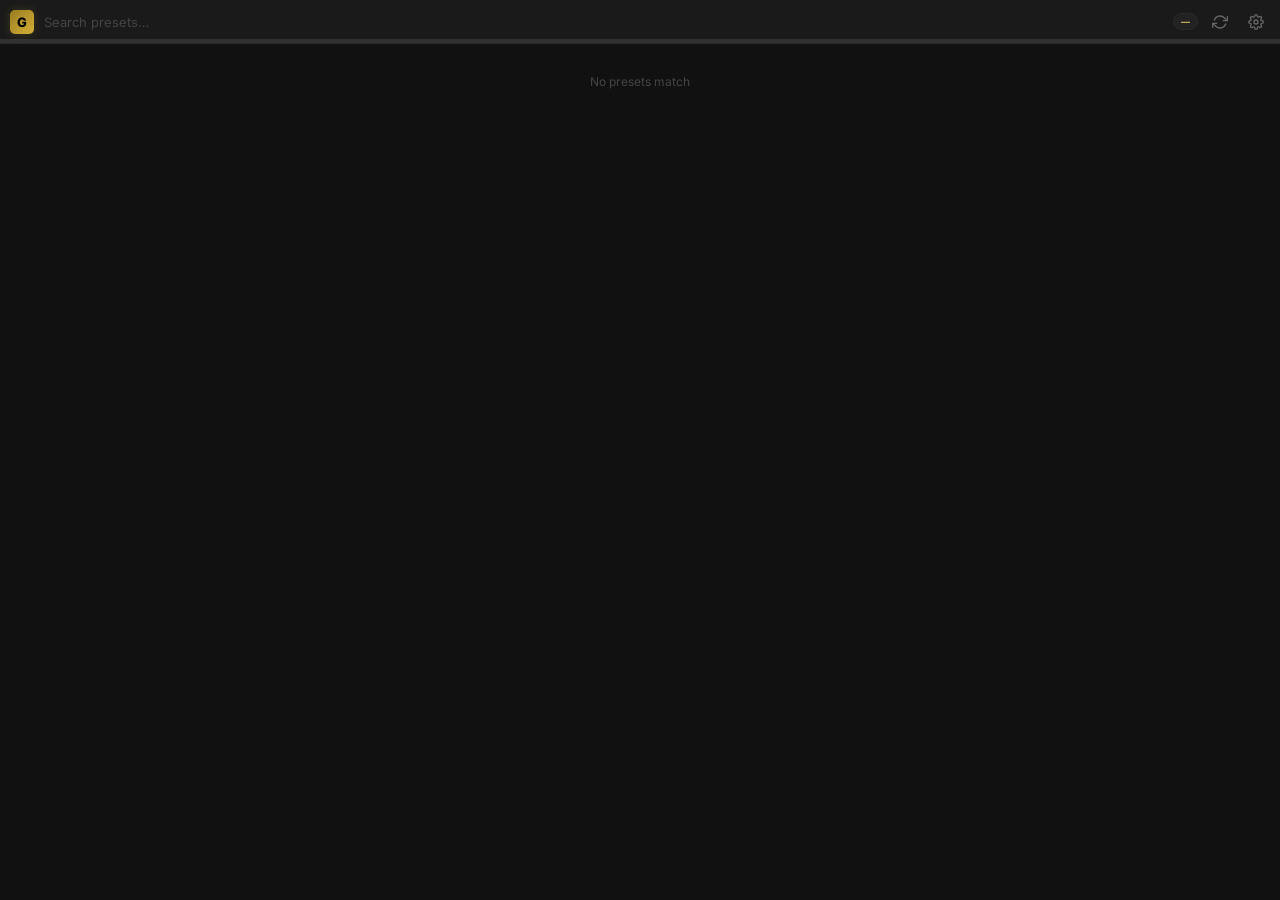
<file: index.html>
<!DOCTYPE html>
<html lang="en">
<head>
    <meta charset="UTF-8">
    <title>PresetGold</title>
    <link rel="preconnect" href="https://fonts.googleapis.com">
    <link rel="preconnect" href="https://fonts.gstatic.com" crossorigin>
    <link href="https://fonts.googleapis.com/css2?family=Inter:wght@300;400;500;600&display=swap" rel="stylesheet">
    <link rel="stylesheet" href="src/style.css">
</head>
<body class="horizontal-mode">
    <!-- ── Main Bar ────────────────────────────────────────── -->
    <div class="main-bar">
        <div class="logo-mini">G</div>
        
        <div class="search-wrap">
            <input
                id="searchInput"
                class="search-input"
                type="text"
                placeholder="Search presets…"
                autocomplete="off"
                spellcheck="false"
            >
        </div>

        <div class="bar-actions">
            <span id="presetCount" class="badge">—</span>
            <button id="rescanBtn" class="icon-btn" title="Re-scan presets">
                <svg viewBox="0 0 24 24" fill="none" stroke="currentColor" stroke-width="2" stroke-linecap="round" stroke-linejoin="round"><polyline points="23 4 23 10 17 10"></polyline><polyline points="1 20 1 14 7 14"></polyline><path d="M3.51 9a9 9 0 0 1 14.85-3.36L23 10M1 14l4.64 4.36A9 9 0 0 0 20.49 15"></path></svg>
            </button>
            <button id="settingsBtn" class="icon-btn" title="Settings">
                <svg viewBox="0 0 24 24" fill="none" stroke="currentColor" stroke-width="2" stroke-linecap="round" stroke-linejoin="round"><circle cx="12" cy="12" r="3"></circle><path d="M19.4 15a1.65 1.65 0 0 0 .33 1.82l.06.06a2 2 0 0 1 0 2.83 2 2 0 0 1-2.83 0l-.06-.06a1.65 1.65 0 0 0-1.82-.33 1.65 1.65 0 0 0-1 1.51V21a2 2 0 0 1-2 2 2 2 0 0 1-2-2v-.09A1.65 1.65 0 0 0 9 19.4a1.65 1.65 0 0 0-1.82.33l-.06.06a2 2 0 0 1-2.83 0 2 2 0 0 1 0-2.83l.06-.06a1.65 1.65 0 0 0 .33-1.82 1.65 1.65 0 0 0-1.51-1H3a2 2 0 0 1-2-2 2 2 0 0 1 2-2h.09A1.65 1.65 0 0 0 4.6 9a1.65 1.65 0 0 0-.33-1.82l-.06-.06a2 2 0 0 1 0-2.83 2 2 0 0 1 2.83 0l.06.06a1.65 1.65 0 0 0 1.82.33H9a1.65 1.65 0 0 0 1-1.51V3a2 2 0 0 1 2-2 2 2 0 0 1 2 2v.09a1.65 1.65 0 0 0 1 1.51 1.65 1.65 0 0 0 1.82-.33l.06-.06a2 2 0 0 1 2.83 0 2 2 0 0 1 0 2.83l-.06.06a1.65 1.65 0 0 0-.33 1.82V9a1.65 1.65 0 0 0 1.51 1H21a2 2 0 0 1 2 2 2 2 0 0 1-2 2h-.09a1.65 1.65 0 0 0-1.51 1z"></path></svg>
            </button>
        </div>

        <div id="progressWrap" class="progress-wrap-mini">
            <div id="progressBar" class="progress-fill"></div>
        </div>
    </div>

    <!-- ── Results Dropdown ────────────────────────────────── -->
    <div id="results" class="results collapsed hidden"></div>

    <!-- ── Settings Overlay ───────────────────────────────── -->
    <div id="settingsView" class="settings-view hidden">
        <div class="settings-content">
            <h2 class="settings-title">Configuration</h2>
            <div class="setting-group">
                <label>Focus Shortcut</label>
                <div id="shortcutRecorder" class="shortcut-box">
                    <span id="shortcutLabel">Click to record…</span>
                    <span id="shortcutHint">Press keys like Ctrl+F</span>
                </div>
            </div>
            <div class="setting-help">
                <p><strong>Abrir/cerrar el panel:</strong> Presiona el shortcut desde Premiere o desde Windows si el hotkey de sistema está activo.</p>
                <p><strong>Servicio interno:</strong> Un panel invisible mantiene vivo el toggle aunque PresetGold esté cerrado.</p>
                <p><strong>Hotkey de sistema:</strong> Ejecuta <em>start_presetgold_hotkey.bat</em>; usa Python y APIs nativas de Windows.</p>
                <p><strong>Shortcuts de Presets:</strong> Asigna teclas únicas a cada preset directamente en la lista.</p>
            </div>
            <button id="saveSettingsBtn" class="gold-btn">Save &amp; Close</button>
        </div>
    </div>



    <!-- ── Empty state ────────────────────────────────────── -->
    <div id="emptyState" class="empty hidden">
        <p>No presets match <strong id="emptyQuery"></strong></p>
    </div>

    <!-- ── Toast ──────────────────────────────────────────── -->
    <div id="toast" class="toast hidden"></div>

    <script src="lib/CSInterface.js"></script>
    <script src="src/main.js"></script>
</body>
</html>
</file>
<file: src/style.css>
/* ── Reset & Base ─────────────────────────────────────────────────────────── */
@import url('https://fonts.googleapis.com/css2?family=Inter:wght@300;400;500;600&display=swap');

*, *::before, *::after { box-sizing: border-box; margin: 0; padding: 0; }

:root {
    --bg:         #111111;
    --surface:    #1a1a1a;
    --surface-2:  #222222;
    --border:     #2a2a2a;
    --gold:       #d4af37;
    --gold-light: #f0d060;
    --gold-dim:   #9a7d20;
    --text:       #e8e8e8;
    --text-muted: #666;
    --video-tint: rgba(212,175,55,.1);
    --audio-tint: rgba(80,160,240,.1);
    --radius:     6px;
    --bar-height: 44px;
}

html, body {
    height: 100%;
    background: var(--bg);
    color: var(--text);
    font-family: 'Inter', sans-serif;
    font-size: 12px;
    overflow: hidden;
}

/* ── Main Bar (Horizontal) ────────────────────────────────────────────────── */
.main-bar {
    height: var(--bar-height);
    display: flex;
    align-items: center;
    padding: 0 10px;
    gap: 10px;
    background: var(--surface);
    border-bottom: 1px solid var(--border);
    position: relative;
    z-index: 100;
}

.logo-mini {
    width: 24px;
    height: 24px;
    background: linear-gradient(135deg, var(--gold-dim), var(--gold));
    color: #000;
    font-weight: 800;
    font-size: 13px;
    border-radius: 5px;
    display: flex;
    align-items: center;
    justify-content: center;
    box-shadow: 0 0 10px rgba(212,175,55,0.2);
    flex-shrink: 0;
}

.search-wrap {
    flex: 1;
    height: 30px;
}

.search-input {
    width: 100%;
    height: 100%;
    background: transparent;
    border: none;
    color: var(--text);
    font-family: inherit;
    font-size: 13px;
    outline: none;
}

.search-input::placeholder { color: #444; }

.bar-actions {
    display: flex;
    align-items: center;
    gap: 8px;
    flex-shrink: 0;
}

.badge {
    background: var(--surface-2);
    border: 1px solid var(--border);
    color: var(--gold-light);
    font-size: 9px;
    font-weight: 600;
    padding: 2px 7px;
    border-radius: 10px;
}

.icon-btn {
    background: transparent;
    border: none;
    color: var(--text-muted);
    cursor: pointer;
    width: 28px;
    height: 28px;
    display: flex;
    align-items: center;
    justify-content: center;
    border-radius: 6px;
    transition: all 0.2s;
}

.icon-btn:hover { color: var(--gold); background: var(--border); }
.icon-btn svg { width: 16px; height: 16px; }

/* ── Results Dropdown ─────────────────────────────────────────────────────── */
.results {
    position: absolute;
    top: var(--bar-height);
    left: 0;
    right: 0;
    max-height: calc(100vh - var(--bar-height));
    overflow-y: auto;
    background: var(--bg);
    border-bottom: 1px solid var(--border);
    transition: all 0.3s cubic-bezier(0.4, 0, 0.2, 1);
    z-index: 90;
    padding: 4px;
}

.results.collapsed {
    max-height: 0;
    padding: 0;
    border-bottom-width: 0;
}

.results.hidden { display: none; }

/* Scrollbar */
.results::-webkit-scrollbar { width: 4px; }
.results::-webkit-scrollbar-thumb { background: #333; border-radius: 10px; }

/* ── Preset Row ───────────────────────────────────────────────────────────── */
.preset-row {
    display: flex;
    align-items: center;
    gap: 10px;
    padding: 8px 10px;
    border-radius: var(--radius);
    cursor: pointer;
    margin-bottom: 2px;
    transition: background 0.1s;
    border-left: 2px solid transparent;
}

.preset-row:hover { background: var(--surface); border-left-color: var(--gold); }

.row-icon {
    width: 26px;
    height: 26px;
    background: #222;
    color: var(--gold);
    font-weight: 700;
    font-size: 11px;
    border-radius: 4px;
    display: flex;
    align-items: center;
    justify-content: center;
    flex-shrink: 0;
}

.row-body {
    flex: 1;
    overflow: hidden;
}

.row-name { font-size: 12px; font-weight: 500; white-space: nowrap; overflow: hidden; text-overflow: ellipsis; display: block; }
.row-type { font-size: 8px; text-transform: uppercase; color: #555; letter-spacing: 0.5px; }

.preset-row[data-type="Custom"] .row-type { color: #4caf50; font-weight: 600; }

/* ── Hover Actions ── */
.row-actions {
    display: flex;
    align-items: center;
    gap: 6px;
    opacity: 0;
    transform: translateX(10px);
    transition: all 0.2s ease;
}

.preset-row:hover .row-actions {
    opacity: 1;
    transform: translateX(0);
}

.row-btn {
    font-size: 9px;
    font-weight: 700;
    padding: 4px 8px;
    border-radius: 4px;
    text-transform: uppercase;
    letter-spacing: 0.5px;
    cursor: pointer;
    border: none;
}

.btn-set { background: var(--surface-2); color: var(--text-muted); border: 1px solid var(--border); }
.btn-set:hover { color: var(--gold); border-color: var(--gold-dim); }

.btn-del-shortcut {
    background: transparent;
    color: #555;
    border: 1px solid transparent;
    font-size: 10px;
    padding: 4px 6px;
    transition: all 0.15s;
}
.btn-del-shortcut:hover { color: #e05252; border-color: #e05252; background: rgba(224,82,82,0.1); }

.btn-apply { background: var(--gold-dim); color: #000; }
.btn-apply:hover { background: var(--gold); }

/* Recording state */
.preset-row.recording-preset { background: rgba(212,175,55,0.07); border-left-color: var(--gold); }
.preset-row.recording-preset .btn-set {
    color: var(--gold);
    border-color: var(--gold-dim);
    animation: pulse-border 0.9s ease-in-out infinite;
}
@keyframes pulse-border {
    0%, 100% { border-color: var(--gold-dim); box-shadow: none; }
    50%       { border-color: var(--gold);     box-shadow: 0 0 6px rgba(212,175,55,0.4); }
}


/* ── Settings ────────────────────────────────────────────────────────────── */
.settings-view {
    position: absolute;
    top: var(--bar-height);
    left: 0;
    right: 0;
    bottom: 0;
    background: var(--bg);
    z-index: 150;
    padding: 20px;
    display: flex;
    flex-direction: column;
}

.settings-view.hidden { display: none; }

.settings-title { font-size: 14px; color: var(--gold-light); margin-bottom: 20px; }
.setting-group { margin-bottom: 20px; }
.setting-group label { display: block; font-size: 10px; color: #555; margin-bottom: 8px; text-transform: uppercase; }

.shortcut-box {
    background: var(--surface);
    border: 1px dashed var(--border);
    padding: 15px;
    border-radius: 6px;
    text-align: center;
    cursor: pointer;
}

.shortcut-box.recording { border-color: var(--gold); background: rgba(212,175,55,0.05); }

.gold-btn {
    background: var(--gold-dim);
    color: #000;
    border: none;
    padding: 10px;
    border-radius: 4px;
    font-weight: 700;
    cursor: pointer;
    margin-top: auto;
}

/* ── Misc ─────────────────────────────────────────────────────────────────── */
.progress-wrap-mini { 
    position: absolute; 
    bottom: 0; 
    left: 0; 
    right: 0; 
    height: 4px; 
    background: rgba(255,255,255,0.1); 
    z-index: 999; 
}
.progress-fill { height: 100%; background: #ff0000; width: 0%; transition: width 0.3s; }
.progress-wrap-mini.done { display: none; }

.toast {
    position: fixed;
    bottom: 15px;
    left: 50%;
    transform: translateX(-50%);
    background: var(--surface-2);
    border: 1px solid var(--gold-dim);
    color: var(--gold-light);
    padding: 8px 15px;
    border-radius: 4px;
    font-size: 11px;
    z-index: 1000;
}

.toast.hidden { display: none; }

.empty { padding: 30px; text-align: center; color: #444; }

@keyframes fadeIn { from { opacity: 0; transform: translateY(-5px); } to { opacity: 1; transform: translateY(0); } }
.preset-row { animation: fadeIn 0.2s ease both; }

/* ── Rescan spin animation ─────────────────────────────────────────────────── */
@keyframes spin { from { transform: rotate(0deg); } to { transform: rotate(360deg); } }
.icon-btn.spinning { color: var(--gold); pointer-events: none; }
.icon-btn.spinning svg { animation: spin 0.8s linear infinite; }

/* ── Panel collapsed state ─────────────────────────────────────────────────── */
/*
 * When the shortcut is pressed while the search input is focused, the panel
 * visually collapses instead of truly closing.  This keeps the JS context
 * (and registerKeyEventsInterest) alive so the SAME shortcut can re-open it.
 */
html.panel-collapsed body > * {
    /* Hide all content — the panel frame stays in the Premiere dock */
    display: none !important;
}

html.panel-collapsed body {
    /* Show a thin gold accent line as a visual indicator */
    background: var(--bg);
    overflow: hidden;
    height: 4px;
    min-height: 4px;
    position: relative;
}

html.panel-collapsed body::after {
    content: '';
    display: block;
    position: absolute;
    top: 0; left: 0; right: 0;
    height: 3px;
    background: linear-gradient(90deg,
        transparent 0%,
        var(--gold-dim) 20%,
        var(--gold) 50%,
        var(--gold-dim) 80%,
        transparent 100%
    );
    animation: pg-pulse 2.5s ease-in-out infinite;
}

@keyframes pg-pulse {
    0%, 100% { opacity: 0.5; }
    50%       { opacity: 1;   }
}
</file>
